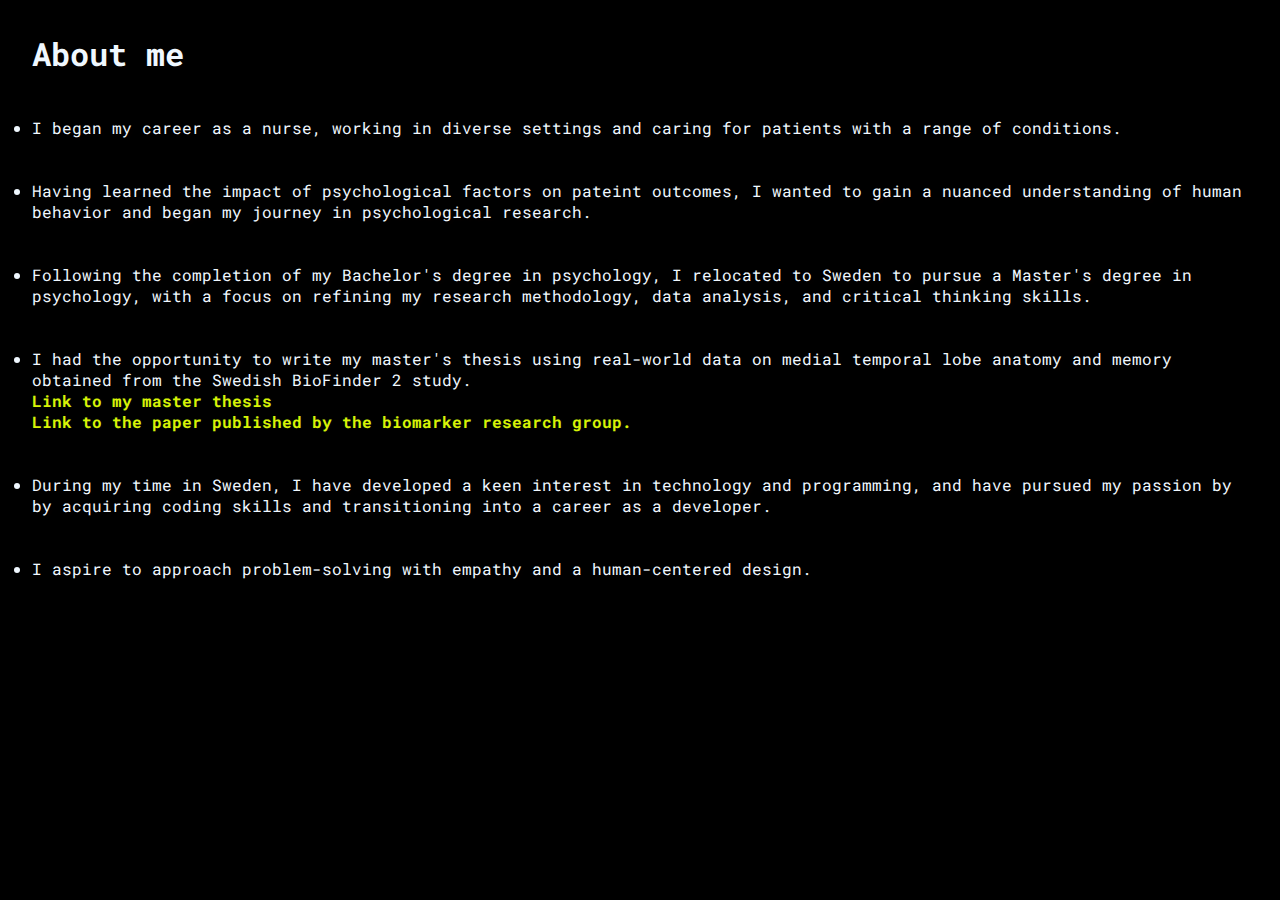
<file: about.html>
<!DOCTYPE html>
<html lang="en">
<head>
    <meta charset="UTF-8">
    <meta http-equiv="X-UA-Compatible" content="IE=edge">
    <meta name="viewport" content="width=device-width, initial-scale=1.0">
    <link rel="icon" href="data:image/svg+xml,
    <svg xmlns=%22http://www.w3.org/2000/svg%22 viewBox=%220 0 100 100%22>
    <text y=%22.9em%22 font-size=%2290%22>👩‍💻</text></svg>">
    <link rel="stylesheet" href="css/style.css">
    <title>About</title>
</head>
<body>
    <div class="container"> 
        <h1 class="header">About me</h1></br></br>
        <!--<div class="text"> -->
            <p>
                <ul><li>I began my career as a nurse, working in diverse settings and caring for patients with a range of conditions.
                    </li></br></br> 
                    <li>Having learned the impact of psychological factors on pateint outcomes, I wanted to gain a nuanced understanding of human behavior and began my journey in psychological research.
                    </li></br></br> <li>Following the completion of my Bachelor's degree in psychology, I relocated to Sweden to pursue a Master's degree in psychology, with a focus on refining my research methodology, data analysis, and critical thinking skills.
                    </li></br></br><li>I had the opportunity to write my master's thesis using real-world data on medial temporal lobe anatomy and memory obtained from the Swedish BioFinder 2 study. 
                        </br><a href="http://lup.lub.lu.se/student-papers/record/9067160" class ="masterthesis" >Link to my master thesis</a> 
                        </br><a href="https://alz-journals.onlinelibrary.wiley.com/doi/full/10.1002/alz.066489" class="masterthesis">Link to the paper published by the biomarker research group.</a>
                    </li></br></br><li>During my time in Sweden, I have developed a keen interest in technology and programming, and have pursued my passion by by acquiring coding skills and transitioning into a career as a developer. 
                    </li></br></br><li>I aspire to approach problem-solving with empathy and a human-centered design. </li>
            </p></ul>
        </div>
        
</body>
</html>
</file>
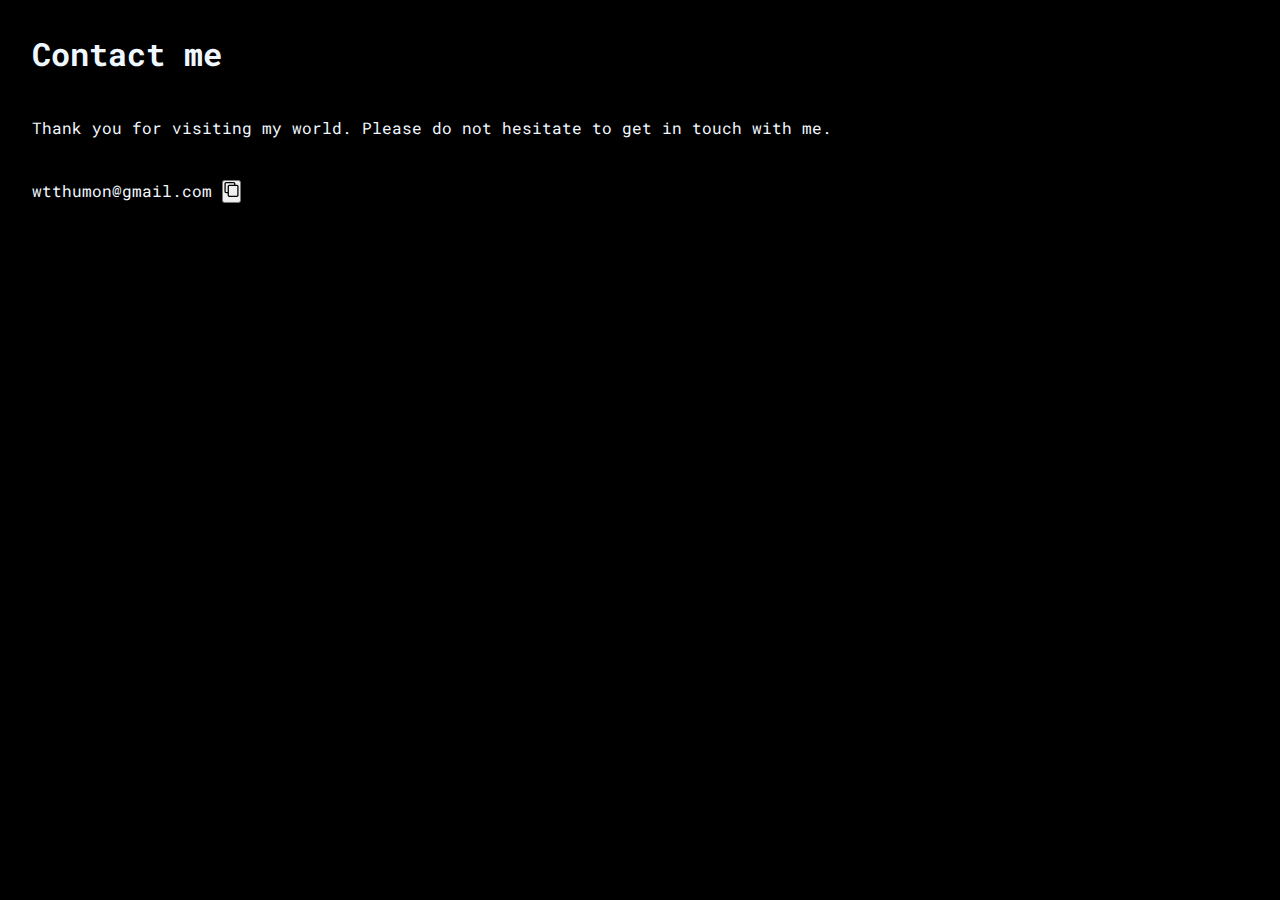
<file: contact.html>
<!DOCTYPE html>
<html lang="en">
<head>
    <meta charset="UTF-8">
    <meta http-equiv="X-UA-Compatible" content="IE=edge">
    <meta name="viewport" content="width=device-width, initial-scale=1.0">
    <link rel="icon" href="data:image/svg+xml,
    <svg xmlns=%22http://www.w3.org/2000/svg%22 viewBox=%220 0 100 100%22>
    <text y=%22.9em%22 font-size=%2290%22>👩‍💻</text></svg>">
    <link rel="stylesheet" href="css/style.css">
    <title>Contact</title>
    <style>
        .copied
        {
            font-family:  'Roboto Mono',  monospace;
            font-size:     0.8em;
    
        }
    </style>
</head>
<body>
    <div class = 'container'>
    <h1>Contact me</h1>
      </br></br><p id="thankyou">Thank you for visiting my world. Please do not hesitate to get in touch with me.</p>
      </br></br>
        <p id="myText">wtthumon@gmail.com   
        <span>
          <button class="btn" onclick="copyContent()" width="2em" height="2em">
            <img src="./models/copy-icon.svg" width="15em" height="15em"/>
          </button>
        </span>
        </p>
      </br></br><p id ="copied" class="copied hidden">Email copied to clipboard.</p>
    </div>
    <script>
        let text = document.getElementById('myText').textContent;
        console.log(text)
        const copyContent = async () => {
          try {
            await navigator.clipboard.writeText(text);
            console.log('Content copied to clipboard');
            document.getElementById("copied").classList.add('visible')
            setTimeout(() => {
              document.getElementById("copied").classList.remove('visible');
              }, 1000);
          } catch (err) {
            console.error('Failed to copy: ', err);
          }
        }
      </script>
</body>
</html>
</file>
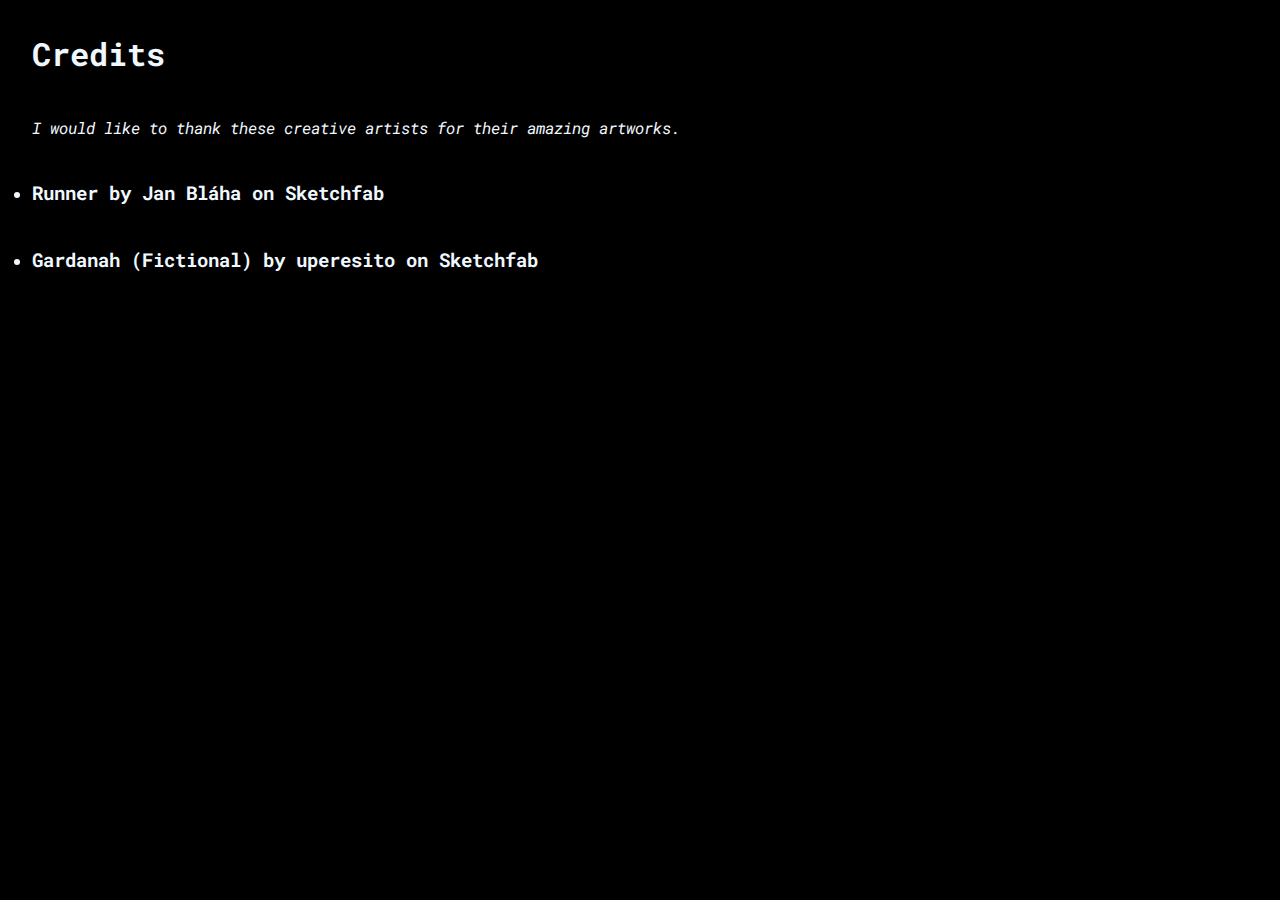
<file: credits.html>
<!DOCTYPE html>
<html lang="en">
<head>
    <meta charset="UTF-8">
    <meta http-equiv="X-UA-Compatible" content="IE=edge">
    <meta name="viewport" content="width=device-width, initial-scale=1.0">
    <link rel="icon" href="data:image/svg+xml,
    <svg xmlns=%22http://www.w3.org/2000/svg%22 viewBox=%220 0 100 100%22>
    <text y=%22.9em%22 font-size=%2290%22>👩‍💻</text></svg>">
    <link rel="stylesheet" href="css/style.css">
    <title>Credits</title>
</head>
<body>
    <div class="container">
        <h1>Credits</h1></br></br>
        <p style="font-style: italic;">I would like to thank these creative artists for their amazing artworks. </br></br></br>
            <ul>
            <li><h3>Runner by Jan Bláha on Sketchfab</h3></li></br></br>
            <li><h3>Gardanah (Fictional) by uperesito on Sketchfab</h3></li></br></br>
            </ul>
        </p>
    </div>
</body>
</html>
</file>
<file: css/style.css>
@import url('https://fonts.googleapis.com/css2?family=Roboto+Mono:wght@100&display=swap');

*{  
    box-sizing: border-box;
    margin: 0;
    padding: 0;
    font-family: 'Roboto Mono', monospace;
    /*box-shadow:  rgba(0, 0, 0, 0.24) 0px 3px 8px;;*/
}

body{
  color: black;
  background-size: cover;
}

html, body {
  height: 100%;
}

.hidden {
  visibility:hidden;

}
.visible{
  visibility: visible;
}

#loadingscreen {
  width: 100%;
  height: 100%;
  position: fixed;
  top: 0;
  left: 0;
  background: black; 
  z-index: 1000;
  color: white;
}

#loader-wrapper{
  position: absolute;
  width: 90%;
  max-width: 1080px;
  top: 50%;
  left: 50%;
  transform: translate(-50%, -50%);
  display: flex;
  flex-direction: column;
  row-gap: 40px;
  justify-content: space-between;
}

#progress {
  width: 320px;
  height: 64px;
  background-color: hsl(202, 90%, 25%);
  border-radius: 99px;
  overflow: hidden;
  position: relative;
}

#progress-bar {
width: 0%;
height: 100%;
background: white;
}

#loading {
font-size: 20px;
font-weight: 600;
letter-spacing: .5px;
text-transform: uppercase;  
color: black;

position: absolute;
top: 50%;
left: 50%;
transform: translate(-50%, -50%);
}

.button{
  font-family: 'Roboto Mono', monospace;
  width: 100%;
  padding: 16px;
  font-size: 16px;
  font-weight: 600;
  letter-spacing: .5px;
  text-transform: uppercase;
  border: none;
  background-color: white;
  color: black;
  border-radius: 99px;
}

.cta {       
width: 320px;
height: 64px;
font-size: 20px;
background: hsl(202, 98%, 17%);
color: white;
}

.cta:hover{
background: white;
color: black;
}

@media only screen and (max-width: 600px) {
.cta {
width: 100%;
}
#progress {
width: 100%;
}
}

.canvas
{
    position: fixed;
    top: 0;
    left: 0;
    outline:none;
    background: rgb(19,15,5);
    background: linear-gradient(0deg, rgba(19,15,5,1) 32%, rgba(10,154,230,1) 100%);
    cursor: move; /* fallback if grab cursor is unsupported */
    cursor: grab;   
}
  
.sign {
  font-family: 'Roboto Mono', monospace;
  position: fixed;
  padding: 0 20px 0 20px;
  width: 100%;
  max-width: 560px;
  top: 10%;
  left: 50%;
  transform: translateX(-50%);
  border-radius: 16px;
  box-sizing: border-box;
  z-index: 77;
  text-align: center;
  color:aliceblue;
  font-size: 1.5rem;
  text-shadow: 3px 3px 2px rgba(4, 0, 0, 1); 
}
  

#menu__toggle {
  opacity: 0;
  z-index: 100;
}
#menu__toggle:checked + .menu__btn > span {
  transform: rotate(45deg);
}
#menu__toggle:checked + .menu__btn > span::before {
  top: 0;
  transform: rotate(0deg);
}
#menu__toggle:checked + .menu__btn > span::after {
  top: 0;
  transform: rotate(90deg);
}
#menu__toggle:checked ~ .menu__box {
  left: 0 !important;
}
.menu__btn {
  font-family: 'Roboto Mono', monospace;
  position: fixed;
  top: 20px;
  left: 20px;
  width: 26px;
  height: 26px;
  cursor: pointer;
  z-index: 100;
}
.menu__btn > span,
.menu__btn > span::before,
.menu__btn > span::after {
  display: block;
  position: absolute;
  width: 100%;
  height: 2px;
  background-color: #090909;
  transition-duration: .25s;
  z-index: 100;
}
.menu__btn > span::before {
  content: '';
  top: -8px;
}
.menu__btn > span::after {
  content: '';
  top: 8px;

}
.menu__box {
  display: block;
  position: fixed;
  top: 0;
  left: -100%;
  width: 300px;
  height: 100%;
  margin: 0;
  padding: 80px 0;
  list-style: none;
  background-color:#053e5c;
  
  box-shadow: 2px 2px 6px rgba(6, 6, 6, 0.966);
  transition-duration: .25s;
  text-shadow: 3px 3px 2px rgba(4, 0, 0, 1);
  z-index: 99;
}
.menu__item {
  display: block;
  padding: 12px 24px;
  color: #f5f0f0;
  font-family: 'Roboto Mono',  monospace;
  font-size: 20px;
  font-weight: 600;
  text-decoration: none;
  transition-duration: .25s;
  z-index: 100;

  
}
.menu__item:hover {
  background-color: black;
}

.container{
  background-color: black;
  width:100vw;
  height:100%;
  color:aliceblue;
  text-shadow: 3px 3px 2px rgba(4, 0, 0, 1);
  padding: 2rem ;
  background-overflow: visible;

}

@media only screen and (max-width: 600px) 
{
  .container
  {
  padding:2rem;
  width: 100vw;
  min-height: 100%;
  }
 
}

.masterthesis {
  text-shadow: 1px 0px 2px rgb(10, 10, 10);
  color: rgb(215, 243, 6);
  font-weight: 900;

}
a:link { text-decoration: none; }
</file>
